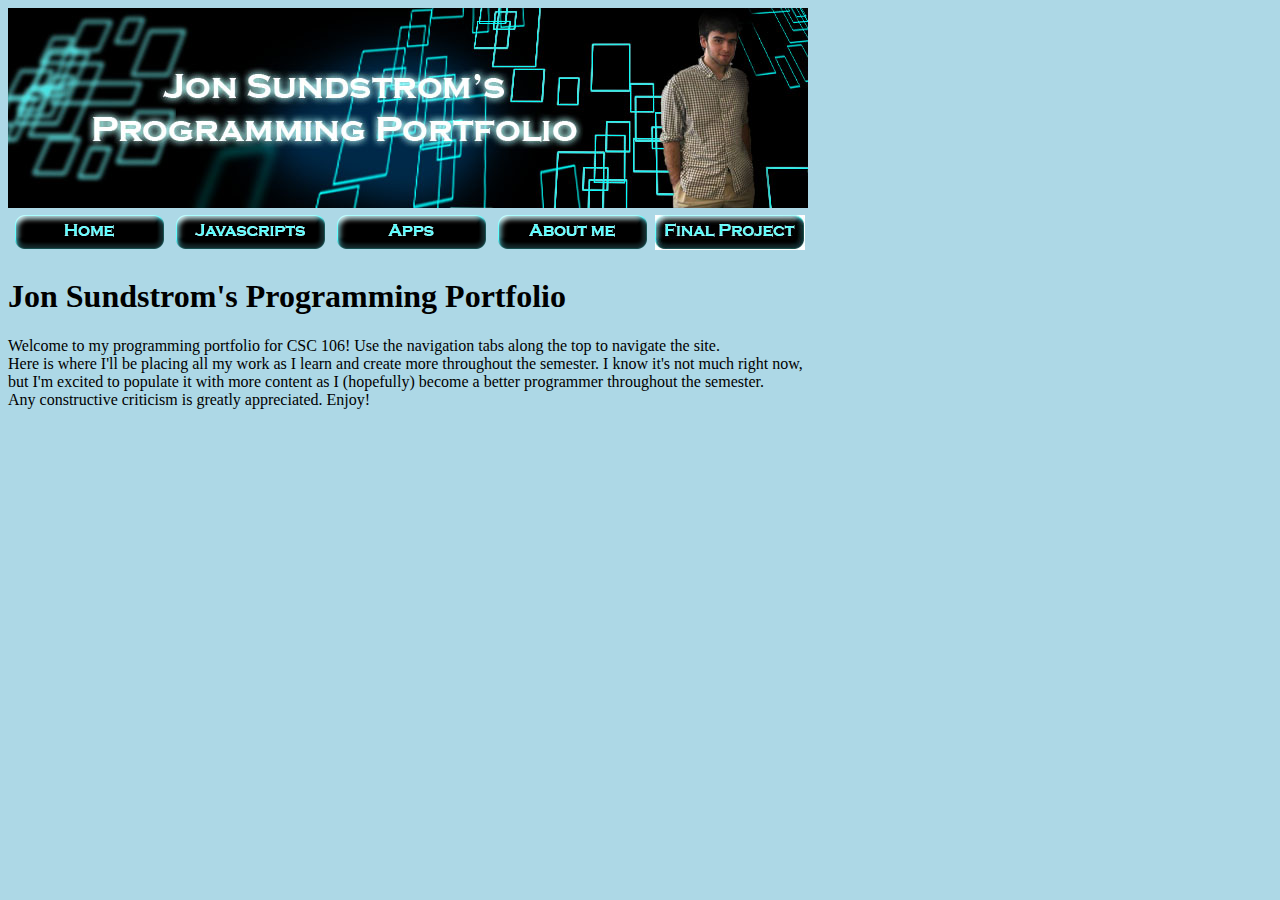
<file: index.html>
<!DOCTYPE html>
<html>
  <head>
    <meta charset= "utf 8">
    <title> Programming Portfolio Homepage </title>
    <link rel="stylesheet" type="text/css" href="mystyle.css">
    <style>
      #content {width:800px;}
    </style>
  </head>
  <body>
    <img src="Banner Revised.jpg">
   <div id="content">
<table id="table">
  <thead>
    <tr>
      <th id="th"> <a href="index.html"> <img src="Home (new).png"> </a> </th>
      <th id="th"> <a href="Javascripts.html"> <img src="Javascripts (new).png"> </a> </th>
      <th id="th"> <a href="Apps.html"> <img src="Apps (new).png"> </a> </th>
      <th id="th"> <a href="About Me.html"> <img src="About me (new).png"> </a> </th>
      <th id-"th"> <a href="Final Project.html"> <img src="Final_Project_Button.jpg"> </a> </th>
    </tr>
  </thead>
    </table>
    <h1> Jon Sundstrom's Programming Portfolio </h1>
    <p1> Welcome to my programming portfolio for CSC 106! Use the navigation tabs along the top to navigate the site. <br>
      Here is where I'll be placing all my work as I learn and create more throughout the semester. I know it's not much right now, <br>
      but I'm excited to populate it with more content as I (hopefully) become a better programmer throughout the semester. <br>
      Any constructive criticism is greatly appreciated. Enjoy!
    </p1>
    </div>
    </body>
    </html>
</file>
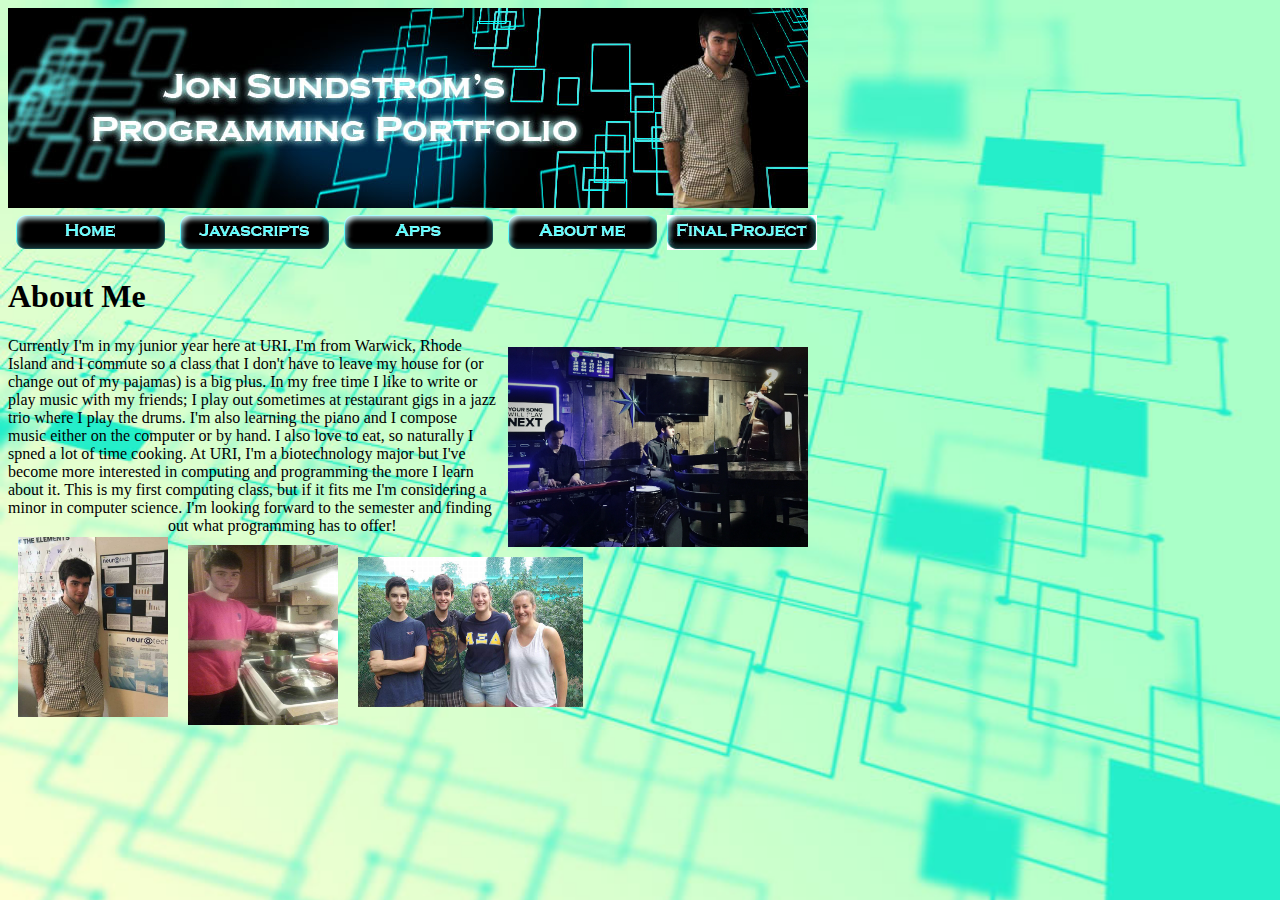
<file: About Me.html>
<!DOCTYPE html>
<html>
  <head>
    <meta charset= "utf 8">
    <title> About Me </title>
     <link rel="stylesheet" type="text/css" href="mystyle.css">
    <style>
      #cooking {float:left;
        height:180px;
        width:150px;
        margin-left:20px;
        margin-top:10px;
      }
      #family {float: left;
        height:150px;
        width:225px;
        margin-left:20px;
        margin-top:10px;
      }
     #neurotech {float:left;
                height:180px;
                width:150px;
                margin-top:20px;
                margin-left:10px;
      }
      #sams {float: right;
        height:200px;
        width:300px;
        margin-left:10px;
        margin-top:10px;
      }
      body {background-image:url(myBackground.jpg);
        background-size:cover;
      }
      #content {width:800px;}
    </style>
  </head>
  <body>
    <img src="Banner Revised.jpg">
<table id="table">
  <thead>
    <tr>
      <th id="th"> <a href="index.html"> <img src="Home (new).png"> </a> </th>
      <th id="th"> <a href="Javascripts.html"> <img src="Javascripts (new).png"> </a> </th>
      <th id="th"> <a href="Apps.html"> <img src="Apps (new).png"> </a> </th>
      <th id="th"> <a href="About Me.html"> <img src="About me (new).png"> </a> </th>
      <th id-"th"> <a href="Final Project.html"> <img src="Final_Project_Button.jpg"> </a> </th>
    </tr>
  </thead>
    </table>
    <div id="content">
    <h1> About Me </h1>
      <img id="sams" src="20170615_131917 (1).jpg">
    <p1 align="left"> Currently I'm in my junior year here at URI. I'm from Warwick, Rhode Island and I commute so a class that I don't have to
     leave my house for (or change out of my pajamas) is a big plus. In my free time I like to write or play music with my 
      friends; I play out sometimes at restaurant gigs in a jazz trio where I play the drums. I'm also learning the piano and I  
      compose music either on the computer or by hand. I also love to eat, so naturally I spned a lot of time cooking. 
      At URI, I'm a biotechnology major but I've become more interested in computing and programming the more I learn about 
    it. This is my first computing class, but if it fits me I'm considering a minor in computer science. 
      I'm looking forward to the semester and finding out what programming has to offer! </p1>
    <img id="neurotech" src="FB_IMG_1564178668248.jpg">
    <img id="cooking" src="FB_IMG_1568586763166.jpg">
    <img id="family" src="FB_IMG_1568589351743.jpg">
    </div>
    </body>
    </html>
</file>
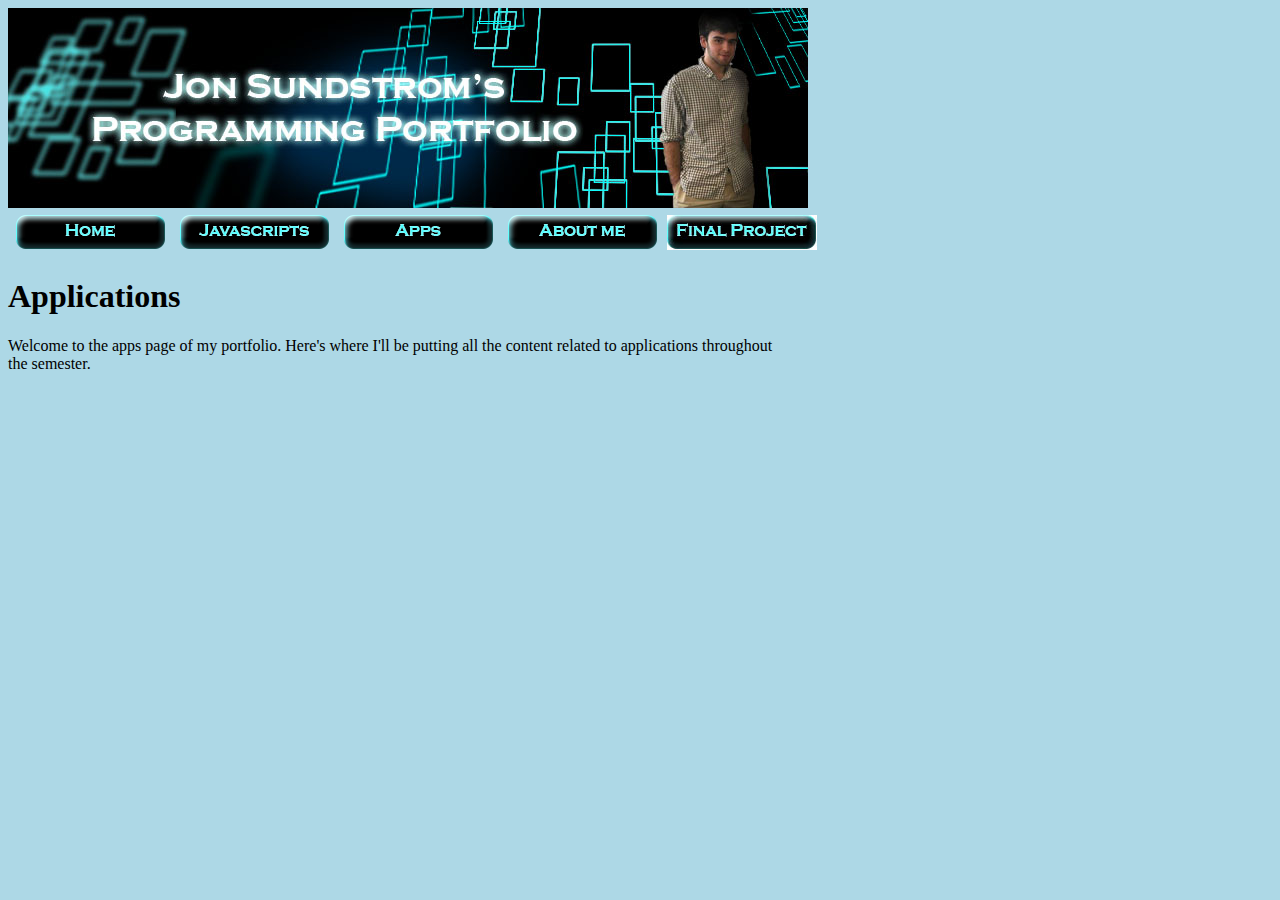
<file: Apps.html>
<!DOCTYPE html>
<html>
  <head>
    <meta charset= "utf 8">
    <title> Apps </title>
    <link rel="stylesheet" type="text/css" href="mystyle.css">
  </head>
  <body>
    <img src="Banner Revised.jpg">
<table id="table">
  <thead>
    <tr>
      <th id="th"> <a href="index.html"> <img src="Home (new).png"> </a> </th>
      <th id="th"> <a href="Javascripts.html"> <img src="Javascripts (new).png"> </a> </th>
      <th id="th"> <a href="Apps.html"> <img src="Apps (new).png"> </a> </th>
      <th id="th"> <a href="About Me.html"> <img src="About me (new).png"> </a> </th>
      <th id-"th"> <a href="Final Project.html"> <img src="Final_Project_Button.jpg"> </a> </th>
    </tr>
  </thead>
    </table>
    <h1> Applications </h1>
    <p1> Welcome to the apps page of my portfolio. Here's where I'll be putting all the content related to applications throughout <br> the semester. </p1>
    </body>
    </html>
</file>
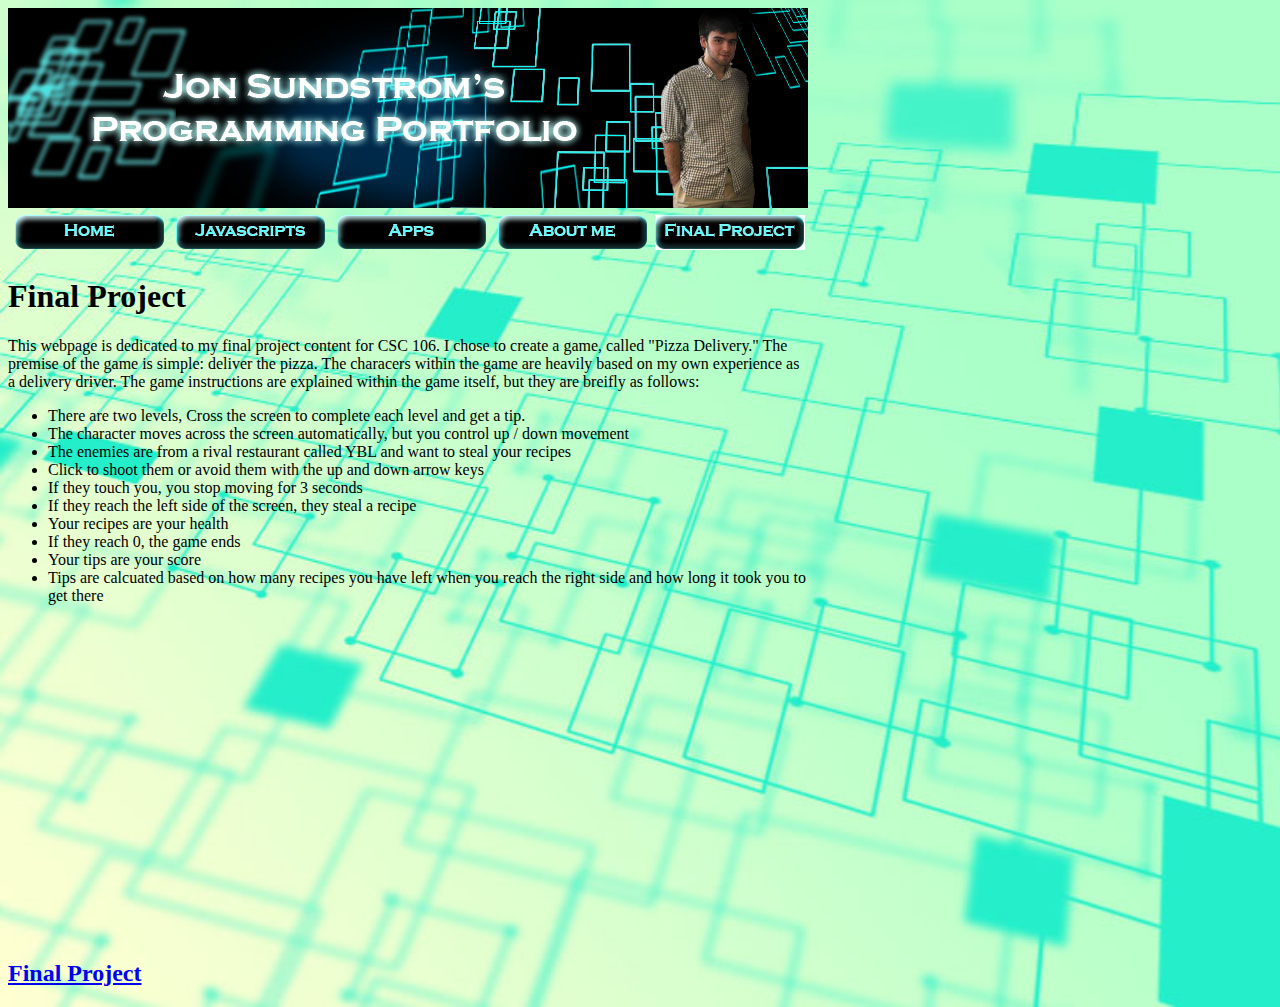
<file: Final Project.html>
<!DOCTYPE html>
<html>
  <head>
    <meta charset= "utf 8">
    <title> Final Project </title>
     <link rel="stylesheet" type="text/css" href="mystyle.css">
    <style>
      body {background-image:url(myBackground.jpg);
      background-size:cover;
      }
      #content {width:800px;
      }
      #game {
        width:800px;
        height:400px;
      }
    </style>
  </head>
  <body>
    <img src="Banner Revised.jpg">
<div id="content">
<table id="table">
  <thead>
    <tr>
      <th id="th"> <a href="index.html"> <img src="Home (new).png"> </a> </th>
      <th id="th"> <a href="Javascripts.html"> <img src="Javascripts (new).png"> </a> </th>
      <th id="th"> <a href="Apps.html"> <img src="Apps (new).png"> </a> </th>
      <th id="th"> <a href="About Me.html"> <img src="About me (new).png"> </a> </th>
      <th id-"th"> <a href="Final Project.html"> <img src="Final_Project_Button.jpg"> </a> </th>
    </tr>
  </thead>
    </table>
    <h1> Final Project</h1>
    <p1>This webpage is dedicated to my final project content for CSC 106. I chose to create a game, called "Pizza Delivery." 
    The premise of the game is simple: deliver the pizza. The characers within the game are heavily based on my own experience as a
    delivery driver. The game instructions are explained within the game itself, but they are breifly as follows:
    <ul>
      <li> There are two levels, Cross the screen to complete each level and get a tip.
      <li> The character moves across the screen automatically, but you control up / down movement
      <li> The enemies are from a rival restaurant called YBL and want to steal your recipes
      <li> Click to shoot them or avoid them with the up and down arrow keys 
      <li> If they touch you, you stop moving for 3 seconds
      <li> If they reach the left side of the screen, they steal a recipe
      <li> Your recipes are your health
      <li> If they reach 0, the game ends
      <li> Your tips are your score
      <li> Tips are calcuated based on how many recipes you have left when you reach the right side 
      and how long it took you to get there
    </ul>
    </p1>
    <iframe width="560" height="315" src="https://www.youtube.com/embed/Upsra5QrzH8" frameborder="0" allow="accelerometer; autoplay; encrypted-media; gyroscope; picture-in-picture" allowfullscreen></iframe>
    <h2><a href="https://www.khanacademy.org/computer-programming/final-project/6661990340591616">
    Final Project</a></h2>
  <script id="game" src="https://www.khanacademy.org/computer-programming/final-project/6661990340591616/embed.js?editor=no&buttons=yes&author=yes&embed=yes">
    </script>
    </div>
    </body>
    </html>
</file>
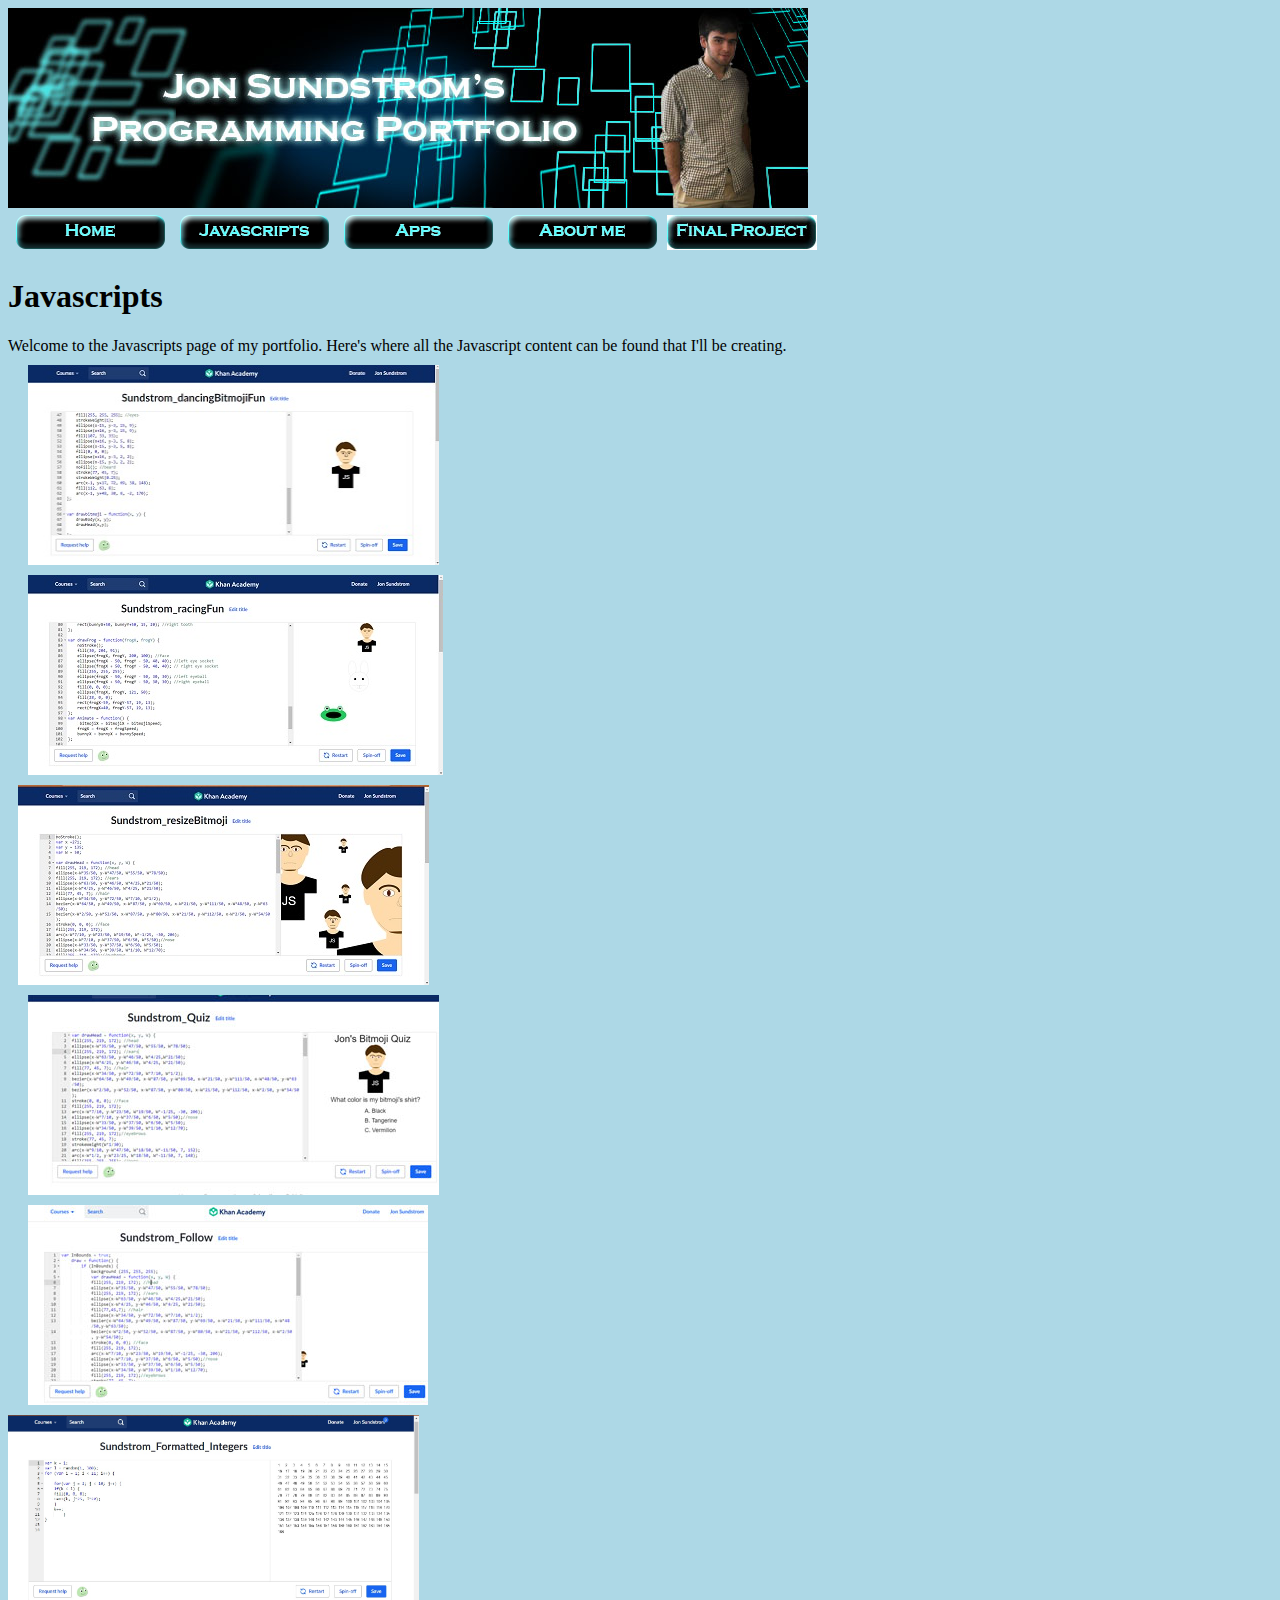
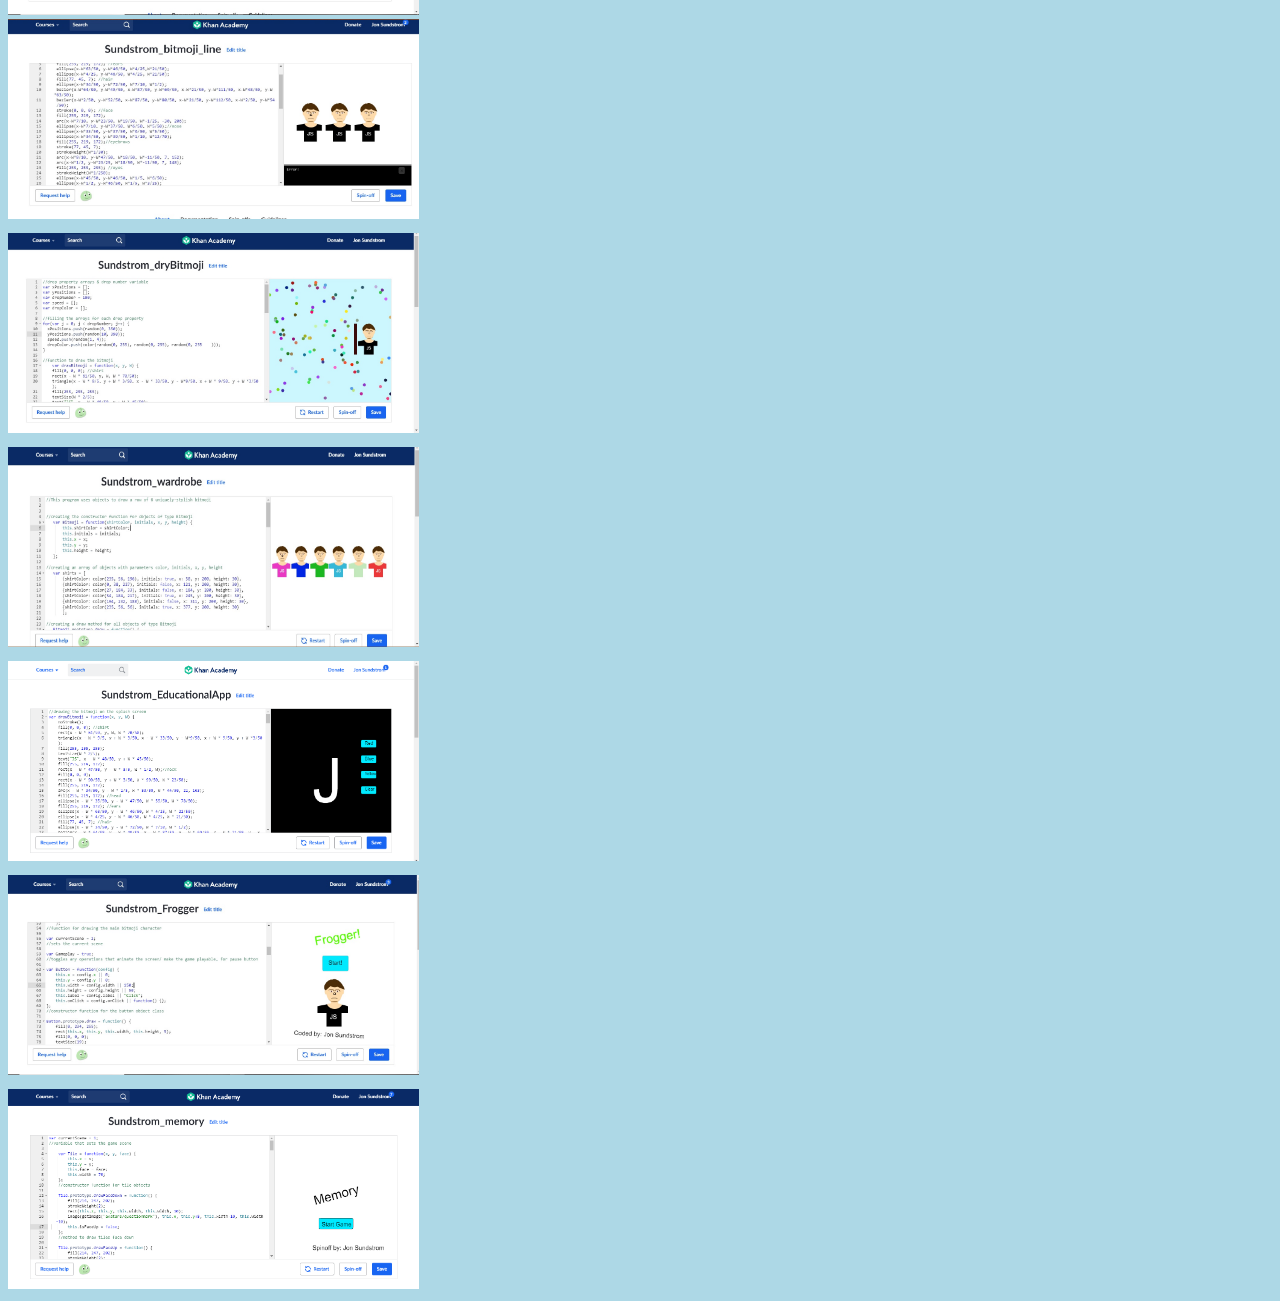
<file: Javascripts.html>
<!DOCTYPE html>
<html>
  <head>
    <meta charset= "utf 8">
    <title> Javascripts </title>
    <link rel="stylesheet" type="text/css" href="mystyle.css">
    <style>
      #dancing {
                height:200px;
        width:411px;
        margin-left:20px;
        margin-top:10px;
        float:left;
      }
      #racing {
        margin-left:20px;
        margin-top:10px;
       float:left;
      }
      #resize {
        margin-left:10px;
        margin-top:10px;
       float:left;
      }
        #quiz {
        margin-left:20px;
        margin-top:10px;
        float:left;
      }   
       #follow {
        margin-left:20px;
        margin-top:10px;
        float:left;
      }
      #line {
        height:200px;
        width:411px;
      }
      #integers {
        height:200px;
        width:411px;
        margin-top:10px;
      }
      #rain {
        height:200px;
        width:411px;
        margin-top:10px;
      }
      #wardrobe {
        height:200px;
        width:411px;
        margin-top:10px;
      }  
      #education {
        height:200px;
        width:411px;
        margin-top:10px;
      } 
      #frogger {
        height:200px;
        width:411px;
        margin-top:10px;
      }
        #memory {
        height:200px;
        width:411px;
        margin-top:10px;
      }
        #content {
        width:800px;
        margin-top:10px;
      }
    </style>
  </head>
  <body>
    <img src="Banner Revised.jpg">
<table id="table">
  <thead>
    <tr>
      <th id="th"> <a href="index.html"> <img src="Home (new).png"> </a> </th>
      <th id="th"> <a href="Javascripts.html"> <img src="Javascripts (new).png"> </a> </th>
      <th id="th"> <a href="Apps.html"> <img src="Apps (new).png"> </a> </th>
      <th id="th"> <a href="About Me.html"> <img src="About me (new).png"> </a> </th>
      <th id-"th"> <a href="Final Project.html"> <img src="Final_Project_Button.jpg"> </a> </th>
    </tr>
  </thead>
    </table>
    <div id="content">
    <h1> Javascripts </h1>
    <p1> Welcome to the Javascripts page of my portfolio. Here's where all the Javascript content can be found that I'll be creating. </p1>
    <a href="https://www.khanacademy.org/computer-programming/sundstrom_dancingbitmojifun/6551804529311744"> <img id="dancing" src="Dancing_bitmoji photolink .jpg"> </a>
    <a href="https://www.khanacademy.org/computer-programming/sundstrom_racingfun/5046594582577152"> <img id="racing" src="Racing_bitmoji phtolink.jpg"> </a>
    <a href="https://www.khanacademy.org/computer-programming/sundstrom_resizebitmoji/5065656334254080"> <img id="resize" src="Resize_bitmoji photolink.jpg"> </a>
    <a href="https://www.khanacademy.org/computer-programming/sundstrom_quiz/5131205875564544"> <img id="quiz" src="Quiz_photolink.jpg"> </a>
    <a href="https://www.khanacademy.org/computer-programming/sundstrom_follow/6734652257304576"> <img id="follow" src="Follow_photolink.jpg"> </a>
    <a href="https://www.khanacademy.org/computer-programming/sundstrom_formatted_integers/5396065994375168"> <img id="integers" src="Integers_photolink2.jpg"> </a>
    <a href="https://www.khanacademy.org/computer-programming/sundstrom_bitmoji_line/5352670685003776"> <img id="line" src="Biotmoji_line_photolink.jpg"> </a>
    <a href="https://www.khanacademy.org/computer-programming/sundstrom_drybitmoji/6243977739599872"> <img id="rain" src="Dry_bitmoji_photolink.jpg"> </a>
    <a href="https://www.khanacademy.org/computer-programming/sundstrom_wardrobe/6057470645993472"> <img id="wardrobe" src="wardrobe_photolink.jpg"> </a>
    <a href="https://www.khanacademy.org/computer-programming/sundstrom_educationalapp/4520613959401472"> <img id="education" src="EductionalApp_photolink.png"> </a>
    <a href="https://www.khanacademy.org/computer-programming/sundstrom_frogger/5249459662848000"> <img id="frogger" src="Frogger_photolink.jpg"> </a>
    <a href="https://www.khanacademy.org/computer-programming/sundstrom_memory/6622804852047872"> <img id="memory" src="Memory_photolink.png"> </a>
    </div>
      </body>
</html>
</file>
<file: mystyle.css>
body {background-color: #ADD8E6;}
#th {width:160px; text-align:center;}
</file>
